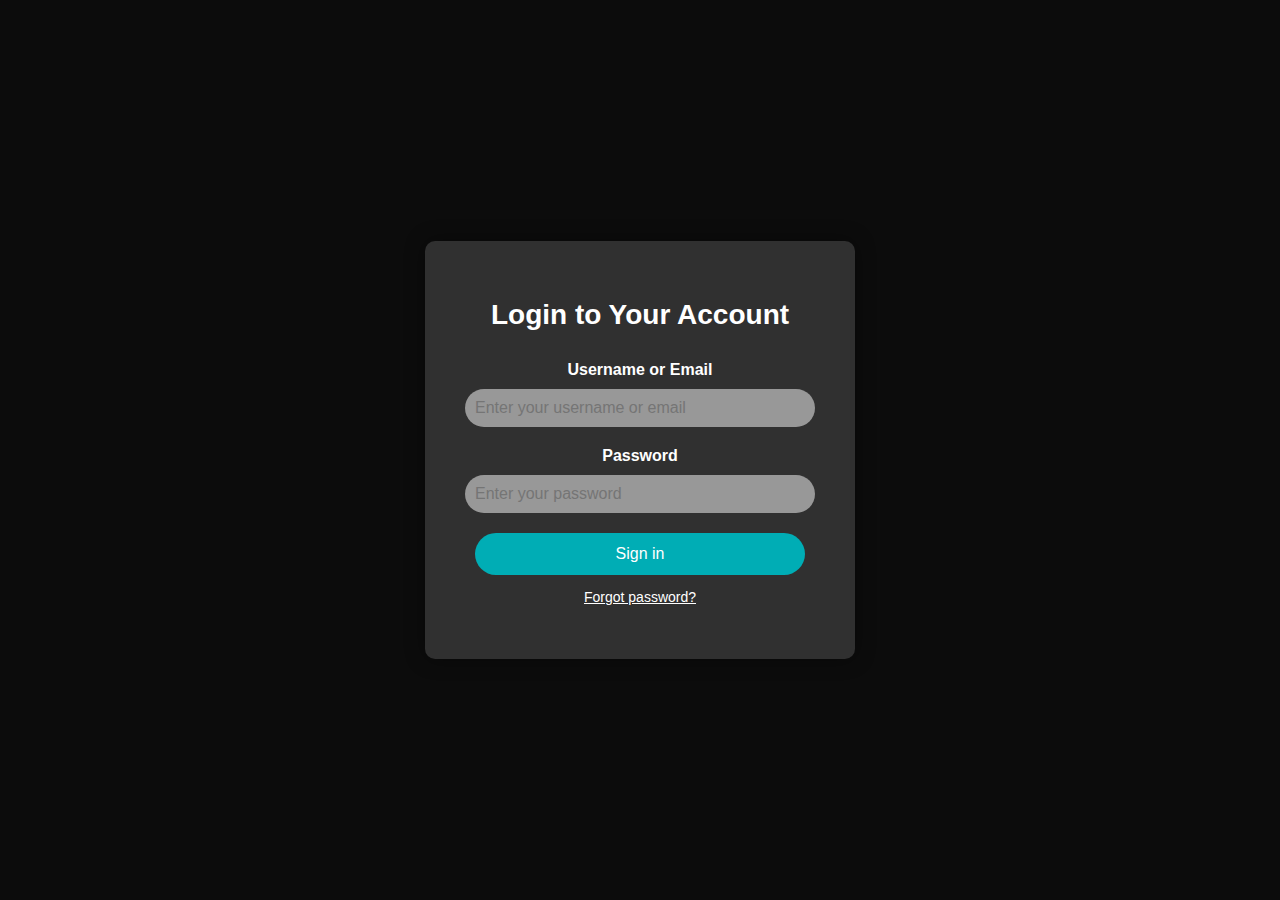
<file: login.html>
<!DOCTYPE html>
<html lang="en">
<head>
    <meta charset="UTF-8">
    <meta name="viewport" content="width=device-width, initial-scale=1.0">
    <title>Login</title>
    <link rel="stylesheet" href="login.css">
</head>
<body>
    <div class="login-container">
        <div class="login-box">
            <h1>Login to Your Account</h1>
            <form>
                <div class="form-group">
                    <label for="username">Username or Email</label>
                    <input type="text" id="username" name="username" placeholder="Enter your username or email">
                </div>
                <div class="form-group">
                    <label for="password">Password</label>
                    <input type="password" id="password" name="password" placeholder="Enter your password">
                </div>
                <button type="submit">Sign in</button>
            </form>
            <p class="forgot-password">Forgot password?</p>
        </div>
    </div>
</body>
</html>
</file>
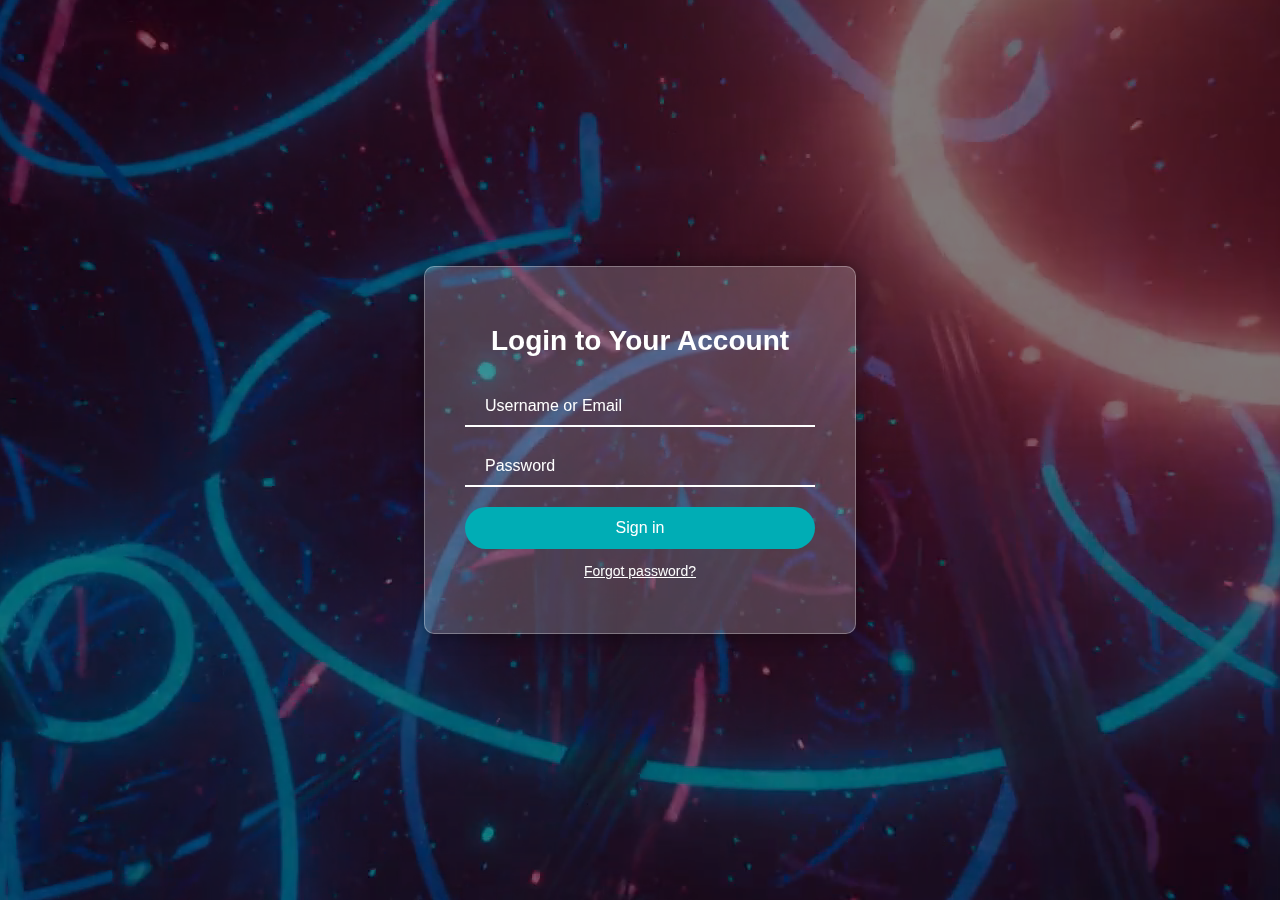
<file: login2.html>
<!DOCTYPE html>
<html lang="en">
<head>
    <meta charset="UTF-8">
    <meta name="viewport" content="width=device-width, initial-scale=1.0">
    <title>Login</title>
    <link rel="stylesheet" href="login2.css">
</head>
<body>
    <div class="video-container">
        <video autoplay loop muted>
            <source src="/cyberfiction-video.mp4" type="video/mp4">
            Your browser does not support the video tag.
        </video>
        <div class="overlay"></div>
    </div>

    <div class="login-container">
        <div class="login-box">
            <h1>Login to Your Account</h1>
            <form>
                <div class="form-group">
                    <input type="text" id="username" name="username" placeholder=" " required>
                    <label for="username">Username or Email</label>
                    <div class="underline"></div>
                </div>
                <div class="form-group">
                    <input type="password" id="password" name="password" placeholder=" " required>
                    <label for="password">Password</label>
                    <div class="underline"></div>
                </div>
                <button type="submit">Sign in</button>
            </form>
            <p class="forgot-password">Forgot password?</p>
        </div>
    </div>
</body>
</html>
</file>
<file: login.css>
body {
    margin: 0;
    padding: 0;
    font-family: 'Segoe UI', Tahoma, Geneva, Verdana, sans-serif;
    background-color: #0c0c0c;
    display: flex;
    justify-content: center;
    align-items: center;
    height: 100vh;
}

.login-box {
    width: 350px;
    padding: 40px;
    background-color: rgba(255, 255, 255, 0.15);
    border-radius: 10px;
    box-shadow: 0 0 20px rgba(0, 0, 0, 0.4);
    text-align: center;
}

.login-box h1 {
    color: #fff;
    margin-bottom: 30px;
    font-size: 28px;
}

.form-group {
    margin-bottom: 20px;
}

.form-group label {
    display: block;
    margin-bottom: 10px;
    color: #fff;
    font-weight: bold;
}

.form-group input[type="text"],
.form-group input[type="password"] {
    width: calc(100% - 20px);
    padding: 10px;
    border: none;
    border-radius: 25px;
    background-color: rgba(255, 255, 255, 0.5);
    color: #fff;
    font-size: 16px;
    outline: none;
}

button[type="submit"] {
    width: calc(100% - 20px);
    padding: 12px;
    background-color: #00adb5;
    color: #fff;
    border: none;
    border-radius: 25px;
    cursor: pointer;
    font-size: 16px;
    transition: background-color 0.3s ease;
    outline: none;
}

button[type="submit"]:hover {
    background-color: #007b7f;
}

.forgot-password {
    color: #fff;
    font-size: 14px;
    text-decoration: underline;
    cursor: pointer;
    transition: color 0.3s ease;
}

.forgot-password:hover {
    color: #00adb5;
}
</file>
<file: login2.css>
body, html {
    margin: 0;
    padding: 0;
    font-family: 'Segoe UI', Tahoma, Geneva, Verdana, sans-serif;
    height: 100%;
}

.video-container {
    position: fixed;
    top: 0;
    left: 0;
    width: 100%;
    height: 100%;
    overflow: hidden;
    z-index: -1;
}

video {
    position: absolute;
    top: 50%;
    left: 50%;
    min-width: 100%;
    min-height: 100%;
    width: auto;
    height: auto;
    transform: translate(-50%, -50%);
}

.overlay {
    position: absolute;
    top: 0;
    left: 0;
    width: 100%;
    height: 100%;
    background-color: rgba(0, 0, 0, 0.5);
}

.login-container {
    display: flex;
    justify-content: center;
    align-items: center;
    height: 100%;
}

.login-box {
    width: 350px;
    padding: 40px;
    background-color: rgba(255, 255, 255, 0.2);
    border: 1px solid rgba(255, 255, 255, 0.3);
    border-radius: 10px;
    box-shadow: 0 0 20px rgba(0, 0, 0, 0.4);
    text-align: center;
    color: #fff;
}

.login-box h1 {
    margin-bottom: 30px;
    font-size: 28px;
}

.form-group {
    position: relative;
    margin-bottom: 20px;
}

.form-group input[type="text"],
.form-group input[type="password"] {
    width: calc(100% - 40px);
    padding: 10px;
    border: none;
    border-radius: 0;
    border-bottom: 2px solid #fff;
    background-color: transparent;
    color: #fff;
    font-size: 16px;
    outline: none;
}

.form-group input[type="text"]:focus,
.form-group input[type="password"]:focus {
    border-bottom-color: #00adb5;
}

.form-group label {
    position: absolute;
    top: 10px;
    left: 20px;
    color: #fff;
    font-size: 16px;
    pointer-events: none;
    transition: top 0.3s ease, left 0.3s ease, font-size 0.3s ease;
}

.form-group input[type="text"]:focus + label,
.form-group input[type="password"]:focus + label,
.form-group input[type="text"]:not(:placeholder-shown) + label,
.form-group input[type="password"]:not(:placeholder-shown) + label {
    top: -10px;
    left: 0;
    font-size: 12px;
}

.underline {
    position: absolute;
    bottom: 0;
    left: 0;
    width: 100%;
    height: 2px;
    background-color: #fff;
    transition: width 0.3s ease;
}

.form-group input[type="text"]:focus + label + .underline,
.form-group input[type="password"]:focus + label + .underline,
.form-group input[type="text"]:not(:placeholder-shown) + label + .underline,
.form-group input[type="password"]:not(:placeholder-shown) + label + .underline {
    width: calc(100% - 40px);
}

button[type="submit"] {
    width: 100%;
    padding: 12px;
    background-color: #00adb5;
    color: #fff;
    border: none;
    border-radius: 25px;
    cursor: pointer;
    font-size: 16px;
    transition: background-color 0.3s ease;
    outline: none;
}

button[type="submit"]:hover {
    background-color: #007b7f;
}

.forgot-password {
    color: #fff;
    font-size: 14px;
    text-decoration: underline;
    cursor: pointer;
    transition: color 0.3s ease;
}

.forgot-password:hover {
    color: #00adb5;
}
</file>
